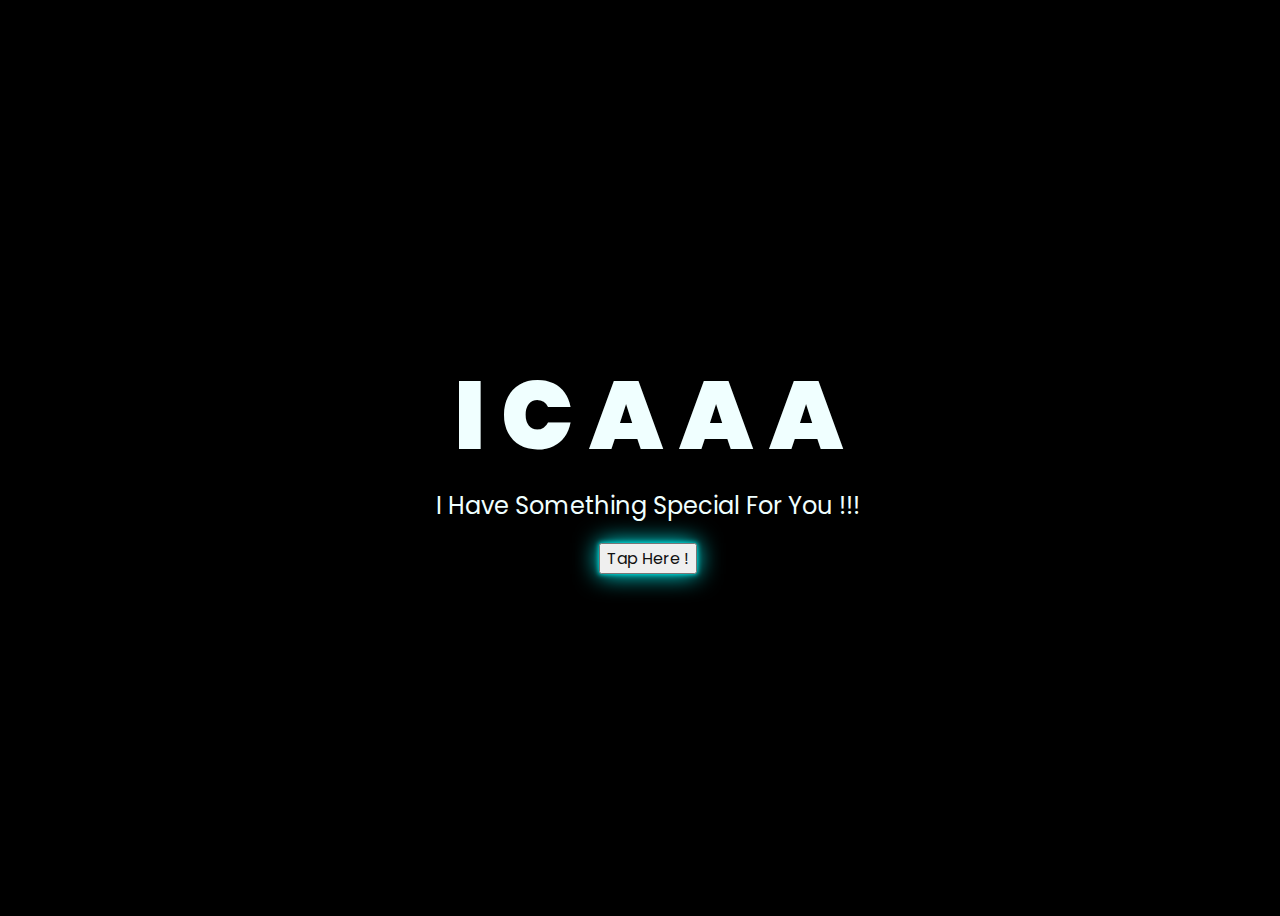
<file: index.html>
<!DOCTYPE html>
<html lang="en">
<head>
    <meta charset="UTF-8">
    <meta http-equiv="X-UA-Compatible" content="IE=edge">
    <meta name="viewport" content="width=device-width, initial-scale=1.0">
    <link rel="stylesheet" href="style.css">
    <link rel="icon" href="img/flowers.png" type="image/x-icon">
    <title>13</title>
</head>
<body>
    <div class="background"></div>
    
    <div class="greetings">
    <!-- silahkan menambah kata sesuai keinginan dengan <span>text...</span -->
        <span>I</span>
        <span>C</span>
        <span>A</span>
        <span>A</span>
        <span>A</span>
    </div>
    <div class="description">
        <span>I Have Something Special For You !!!</span>
    </div>
    <div class="button">
        <button>
            <a href="hbd.html">Tap Here !</a>
        </button>
        
    </div>
</body>
</html>
</file>
<file: style.css>
@import url('https://fonts.googleapis.com/css2?family=Poppins:ital,wght@0,500;1,900&display=swap');
*{
    font-family: 'Poppins',cursive;
}
button {
box-shadow: 0 0 5px cyan,
0 0 25px cyan;
}
button:hover {
box-shadow: 0 0 5px cyan,
0 0 25px cyan, 0 0 50px cyan,
0 0 100px cyan, 0 0 200px cyan;
}
body{
    color: azure;
    width: 100%;
    height: 100vh;
    display: flex;
    flex-direction: column;
    align-items: center;
    justify-content: center;
    background-color: black;
}
.greetings{
    font-size: 6rem;
    font-weight: 900;
}
.greetings > span{
    animation: glow 2.5s ease-in-out infinite;
}
@keyframes glow{
    0%, 100%{
        color: #fff;
        text-shadow: 0 0 12px #39c6d6, 0 0 50px #39c6d6, 0 0 100px #39c6d6;
    }
    10%, 90%{
        color: #111;
        text-shadow: none;
    }
}
.greetings > span:nth-child(2){
    animation-delay: .2s ;
}
.greetings > span:nth-child(3){
    animation-delay: .4s ;
}
.greetings > span:nth-child(4){
    animation-delay: .6s;
}
.greetings > span:nth-child(5){
    animation-delay: .8s;
}

.description{
    font-size: 1.5rem;
    margin-bottom: 20px;
}

.button a{
    text-decoration: none;
    font-size: 1rem;
    color: #111;
}

@media screen and (max-width:574px){
    .greetings{
        display: block;
        font-size: 3rem;
        font-weight: 500;
        text-align: center;
    }
    .description{
        font-size: 1rem;
    }
    
    .button a{
        font-size: .5rem;
    }
}
</file>
